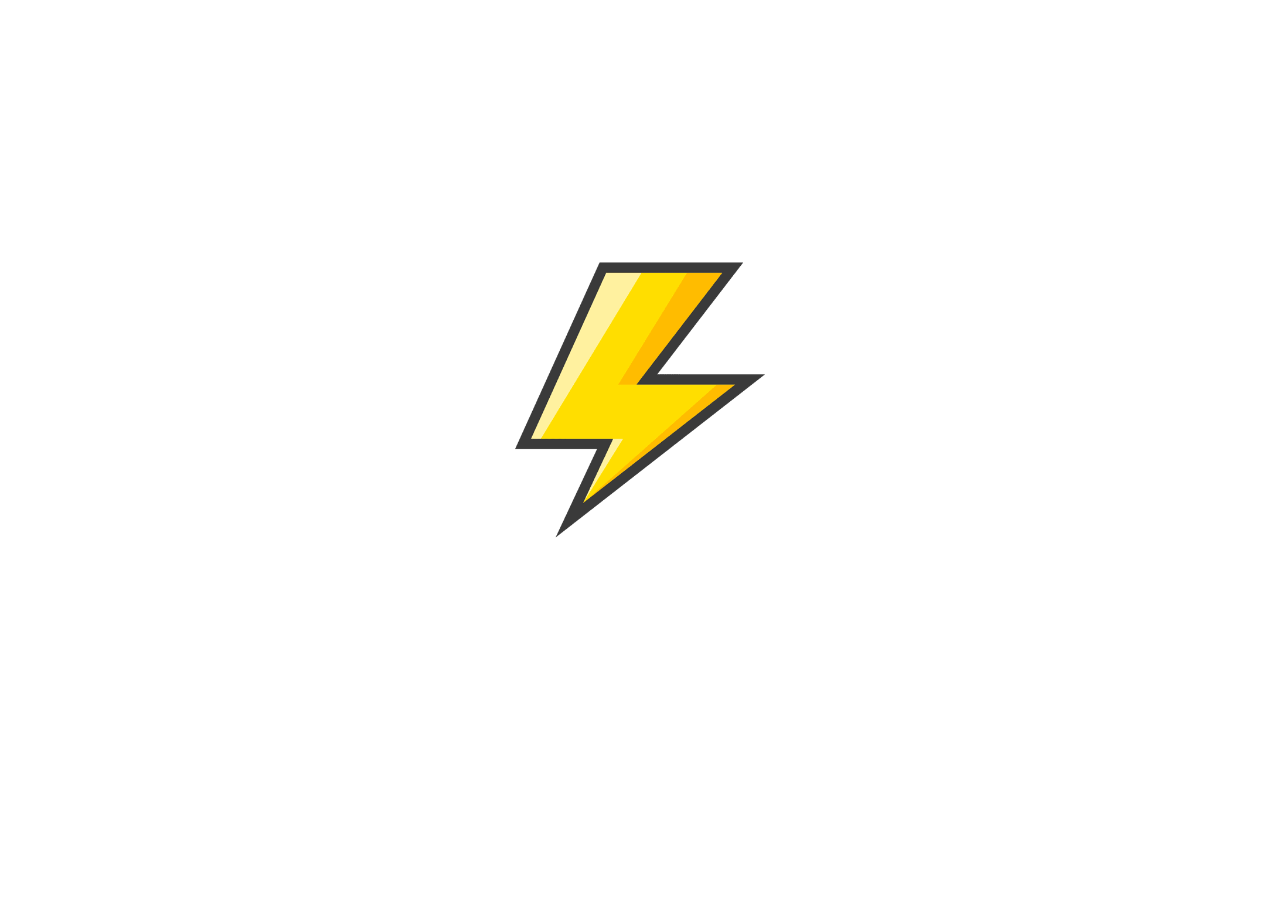
<file: ej-1/index.html>
<!DOCTYPE html>
<html lang="en">

<head>
    <meta charset="UTF-8">
    <meta name="viewport" content="width=device-width, initial-scale=1.0">
    <title>Ejercicio 1</title>
    <link rel="stylesheet" href="./assets/css/style.css">
</head>

<body>

    <img src="./assets/img/rayo.png" alt="">

    <script src="./js/index.js"></script>

</body>

</html>
</file>
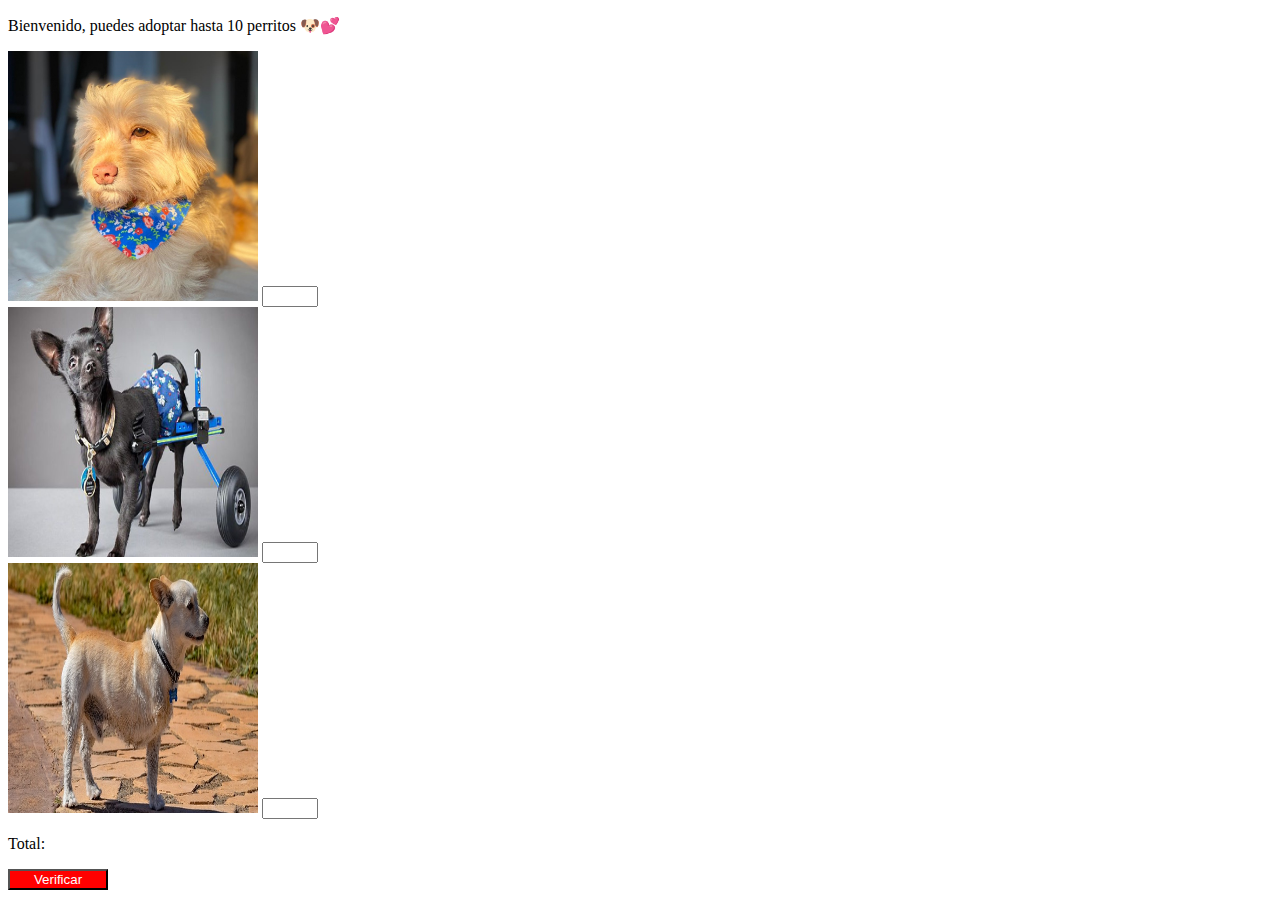
<file: ej-2/index.html>
<!DOCTYPE html>
<html lang="en">

<head>
    <meta charset="UTF-8">
    <meta name="viewport" content="width=device-width, initial-scale=1.0">
    <title>Ejercicio 2</title>
    <link rel="stylesheet" href="./assets/css/style.css">
</head>

<body>
    <div>
        <p class="title">Bienvenido, puedes adoptar hasta 10 perritos 🐶💕 </p>

        <div class="main">

            <div class="card">
                <img src="./assets/img/doc-1.jpeg" alt="">
                <input id="input-1" type="number" min="0" max="10" name="" />
            </div>
            <div class="card">
                <img src="./assets/img/doc-2.jpg" alt="">
                <input id="input-2" type="number" min="0" max="10" name="" />
            </div>
            <div class="card">
                <img src="./assets/img/doc-3.jpg" alt="">
                <input id="input-3" type="number" min="0" max="10" name="" />
            </div>
        </div>
    </div>
    <p>Total: </p>
    <p id="resultado"></p>
    <button id="btn">Verificar</button>

    <script src="./js/index.js"></script>
</body>

</html>
</file>
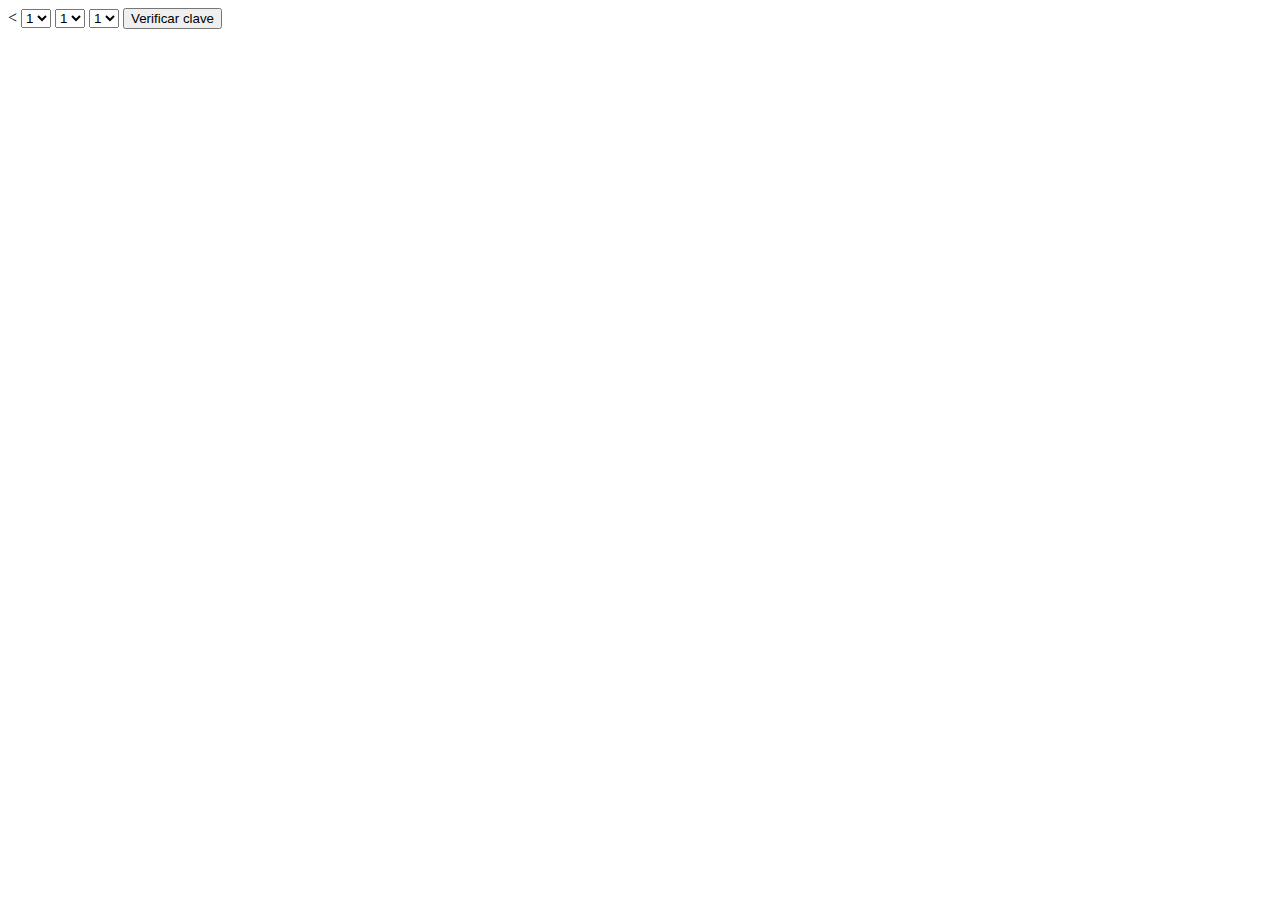
<file: ej-3/index.html>
<<!DOCTYPE html>
    <html lang="en">

    <head>
        <meta charset="UTF-8">
        <meta name="viewport" content="width=device-width, initial-scale=1.0">
        <title>Ejercicio 3</title>
    </head>

    <body>
        <select name="numero1" id="numero1">
            <option>1</option>
            <option>2</option>
            <option>3</option>
            <option>4</option>
            <option>5</option>
            <option>6</option>
            <option>7</option>
            <option>8</option>
            <option>9</option>
        </select>
        <select name="numero2" id="numero2">
            <option>1</option>
            <option>2</option>
            <option>3</option>
            <option>4</option>
            <option>5</option>
            <option>6</option>
            <option>7</option>
            <option>8</option>
            <option>9</option>
        </select>
        <select name="numero3" id="numero3">
            <option>1</option>
            <option>2</option>
            <option>3</option>
            <option>4</option>
            <option>5</option>
            <option>6</option>
            <option>7</option>
            <option>8</option>
            <option>9</option>
        </select>
        <button onclick="claves()">Verificar clave</button>
        <p></p>
        <script src="./js/index.js"></script>
    </body>

    </html>
</file>
<file: ej-1/assets/css/style.css>
img {
  width: 300px;
  display: block;
  margin: 0 auto;
  margin-top: 250px;
}
</file>
<file: ej-2/assets/css/style.css>
main {
  display: flex;
  gap: 10px;
}

.card img {
  width: 250px;
  height: 250px;
}

button {
  width: 100px;
  color: white;
  background-color: red;
  display: flex;
  justify-content: center;
}
</file>
